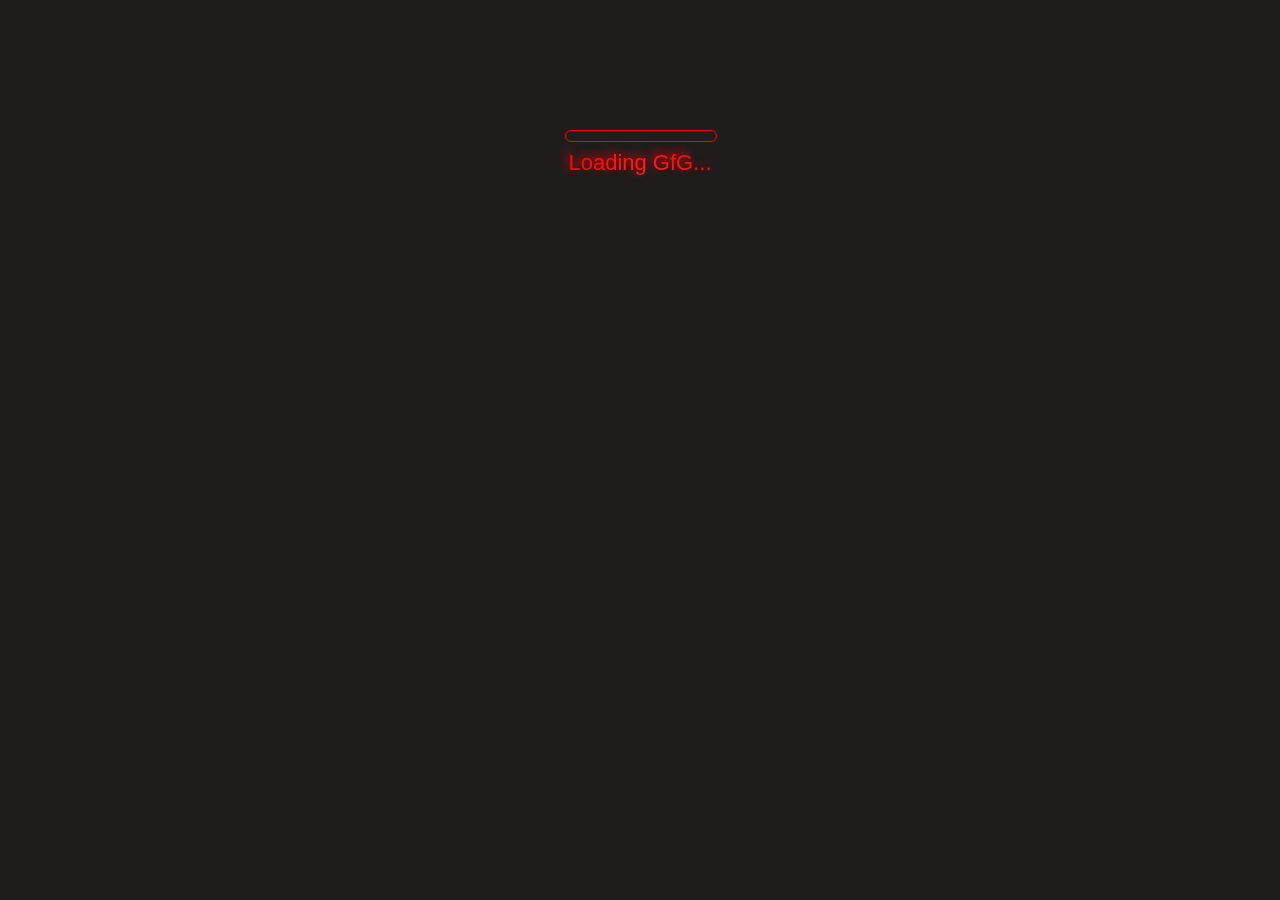
<file: Loading Bar/index.html>
<!DOCTYPE html>
<html lang="en">
<head>
    <meta charset="UTF-8">
    <meta name="viewport" content="width=device-width, initial-scale=1.0">
    <link rel="stylesheet" href="styles.css">
    <title>Loading Bar</title>
</head>
<body>
    <div class="loader"> 
        <div class="loading_1"></div> 
        <div class="loading_2">Loading GfG...</div> 
    </div>
    
</body>
</html>
</file>
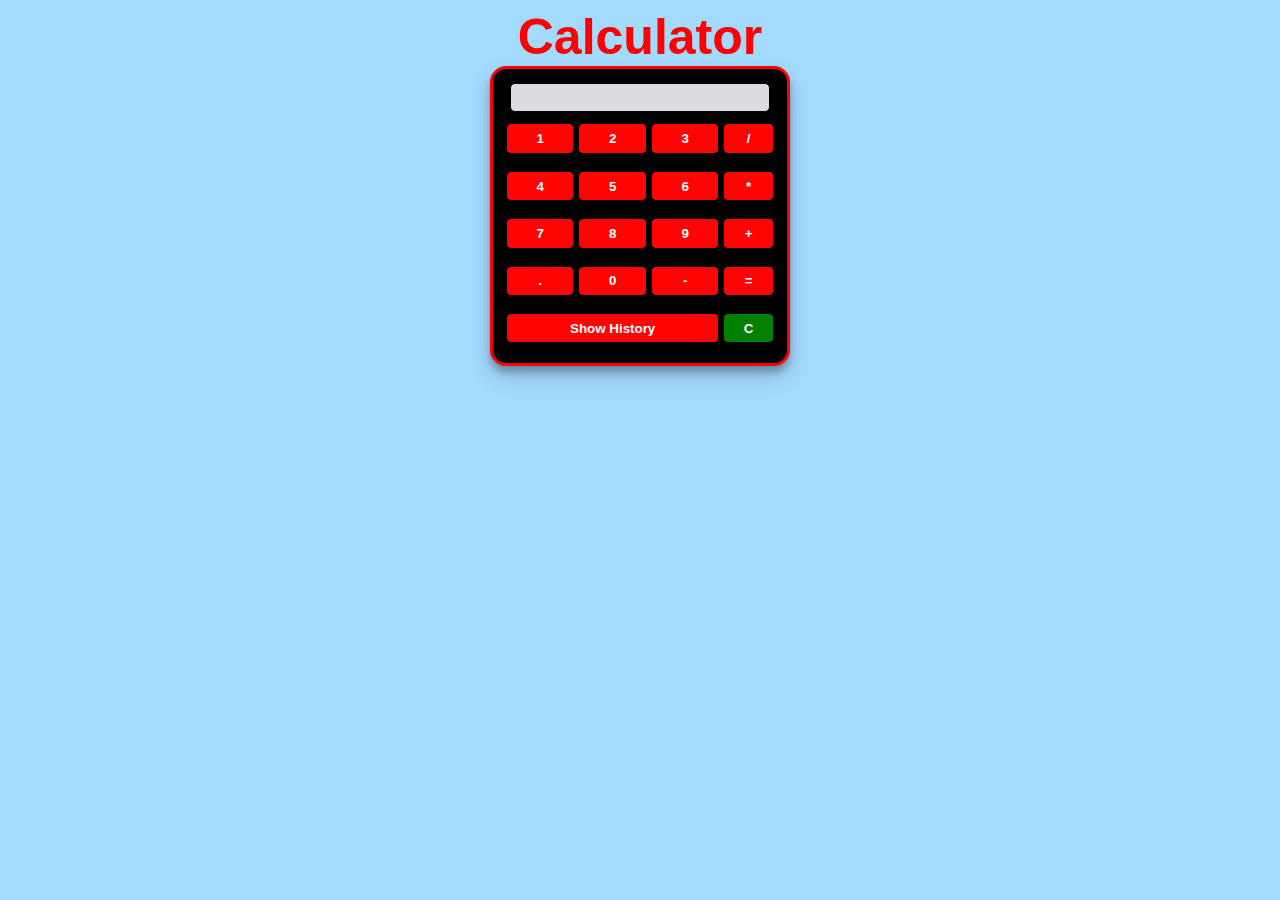
<file: Calculator/calculator.html>
<!DOCTYPE html>
<html lang="en">
<head>
    <meta charset="UTF-8">
    <link rel="stylesheet" href="styles.css">
    <meta name="viewport" content="width=device-width, initial-scale=1.0">
    <title>Calculator</title>
</head>
<body>
    <div class="name">
        Calculator
    </div>

    <table class="calculator">
        <tr>
            <td colspan="4"><input type="text" class="resultbox" id="result"></td>
        </tr>
        <tr>
            <td><input type="button" value="1" onclick="display('1')"></td>
            <td><input type="button" value="2" onclick="display('2')"></td>
            <td><input type="button" value="3" onclick="display('3')"></td>
            <td><input type="button" value="/" onclick="display('/')"></td>
        </tr>
        <tr>
            <td><input type="button" value="4" onclick="display('4')"></td>
            <td><input type="button" value="5" onclick="display('5')"></td>
            <td><input type="button" value="6" onclick="display('6')"></td>
            <td><input type="button" value="*" onclick="display('*')"></td>
        </tr>
        <tr>
            <td><input type="button" value="7" onclick="display('7')"></td>
            <td><input type="button" value="8" onclick="display('8')"></td>
            <td><input type="button" value="9" onclick="display('9')"></td>
            <td><input type="button" value="+" onclick="display('+')"></td>
        </tr>
        <tr>
            <td><input type="button" value="." onclick="display('.')"></td>
            <td><input type="button" value="0" onclick="display('0')"></td>
            <td><input type="button" value="-" onclick="display('-')"></td>
            <td><input type="button" value="=" onclick="calc()"></td>
        </tr>
        <tr>
            <td colspan="3"><input type="button" value="Show History" onclick="showHistory()"></td>
            <td colspan="1"><input type="button" value="C" id="clearbutton" onclick="clrscr()"></td>
        </tr>
    </table>

    <script type="text/javascript" src="main.js"></script>
</body>
</html>
</file>
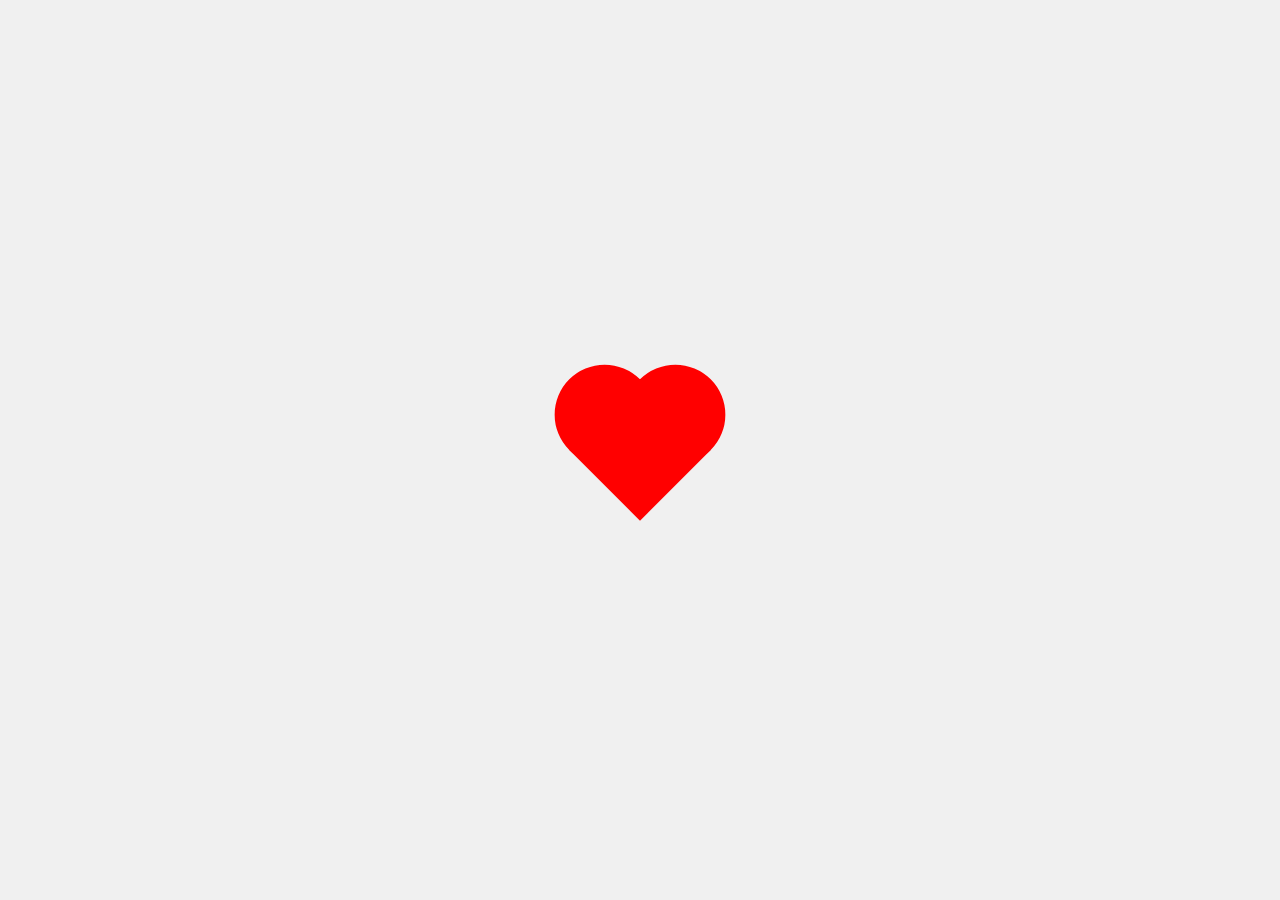
<file: heart/heart.html>
<!DOCTYPE html>
<html lang="en">
<head>
<meta charset="UTF-8">
<meta name="viewport" content="width=device-width, initial-scale=1.0">
<title>Heart Shape</title>
<style>
   body { /* body tag is used to align body items (heart) to center of webpage. */
    display: flex;
    justify-content: center;
    align-items: center;
    height: 100vh;
    margin: 0;
    background-color: #f0f0f0;
  }
  .heart {
    width: 100px;
    height: 100px;
    position: relative;
    transform: rotate(-45deg);
    background-color: red;
  }
  .heart:before,
  .heart:after { /*  used to insert content before and after the actual content of the '.heart' element. */
    content: '';
    width: 100px;
    height: 100px;
    position: absolute;
    border-radius: 50%;
    background-color: red;
  }
  .heart:before {
    top: -50px;
    left: 0;
  }
  .heart:after {
    top: 0;
    left: 50px;
  }
</style>
</head>
<body>
  <div class="heart"></div>
</body>
</html>
</file>
<file: Loading Bar/styles.css>
body { 
    background-color: #201c1c; 
    font-family: 'Gill Sans', 'Gill Sans MT', Calibri, 'Trebuchet MS', sans-serif; 
} 

.loader { 
    width: 150px; 
    margin: 130px auto 120px; /*center*/
    position: relative;
} 

.loader .loading_1 { 
    position: relative; 
    width: 100%; 
    height: 10px; 
    border: 1px solid rgb(255, 0, 0); 
    border-radius: 10px; 
    animation: turn 4s linear 1.75s infinite; 
} 

.loader .loading_1:before { 
    content: ""; 
    display: block; 
    position: absolute; 
    width: 0; 
    height: 100%; 
    background-color: rgb(205, 50, 50); 
    box-shadow: 10px 0px 15px 0px rgb(205, 50, 50); 
    animation: load 2s linear infinite; 
} 

.loader .loading_2 { 
    position: absolute; 
    width: 100%; 
    top: 20px; 
    color: rgb(255, 0, 0); 
    text-shadow: red  -3px -3px 9px; 
    background-image: linear-gradient(45deg, red, rgb(255, 40, 40), rgb(255, 0, 0));
    -webkit-background-clip: text;
    background-clip: text;
    color: transparent;
    font-size: 22px; 
    text-align: center; 
    animation: bounce 2s linear infinite; 
} 

@keyframes load { 
    0% { 
        width: 0%; 
    } 

    87.5% { 
        width: 100%; 
    } 
} 

@keyframes turn { 
    0% { 
        transform: rotateY(0deg); 
    } 

    6.25%, 
    50% { 
        transform: rotateY(180deg); 
    } 

    56.25%, 
    100% { 
        transform: rotateY(360deg); 
    } 
} 

@keyframes bounce { 

    0%, 
    100% { 
        top: 10px; 
    } 

    12.5% { 
        top: 30px; 
    } 
}
</file>
<file: Calculator/styles.css>
body{
    background-color:  #069bff5e;
}
.name{
    font-family: 'Gill Sans', 'Gill Sans MT', Calibri, 'Trebuchet MS', sans-serif;
    font-style: normal;
    text-align: center;
    font-size: 50px;
    color: rgb(255, 0, 0);
    font-weight: bold;
}

table{
    border: 3px solid  rgb(255, 0, 0);
    background-color: green;
    text-align: center;
    margin: auto;   
}

.calculator {
    border-radius: 1em;
    height: 300px;
    width: 300px;
    padding: 10px;
    margin: auto;
    background-color: #000000;
    box-shadow: rgba(0, 0, 0, 0.19) 0px 10px 20px, rgba(0, 0, 0, 0.23) 0px 6px 6px;
}

input[type=button] {
    font-family:'Gill Sans', 'Gill Sans MT', Calibri, 'Trebuchet MS', sans-serif;
    font-weight: bold;
    color: white;
    background-color: #ff0404;
    border: solid black 0.5px;
    width: 100%;
    border-radius: 5px;
    height: 70%;
    padding: 5px;
    outline: 1px solid black;
}

input[type=button]:hover {
    background-color: green;
}

.resultbox {
    font-family:'Gill Sans', 'Gill Sans MT', Calibri, 'Trebuchet MS', sans-serif;
    background-color: #dcdbe1;
    border: 1px solid black;
    color: black;
    border-radius: 5px;
    width: 95%;
    height: 80%;
}

#clearbutton {
    background-color: green;
}
</file>
